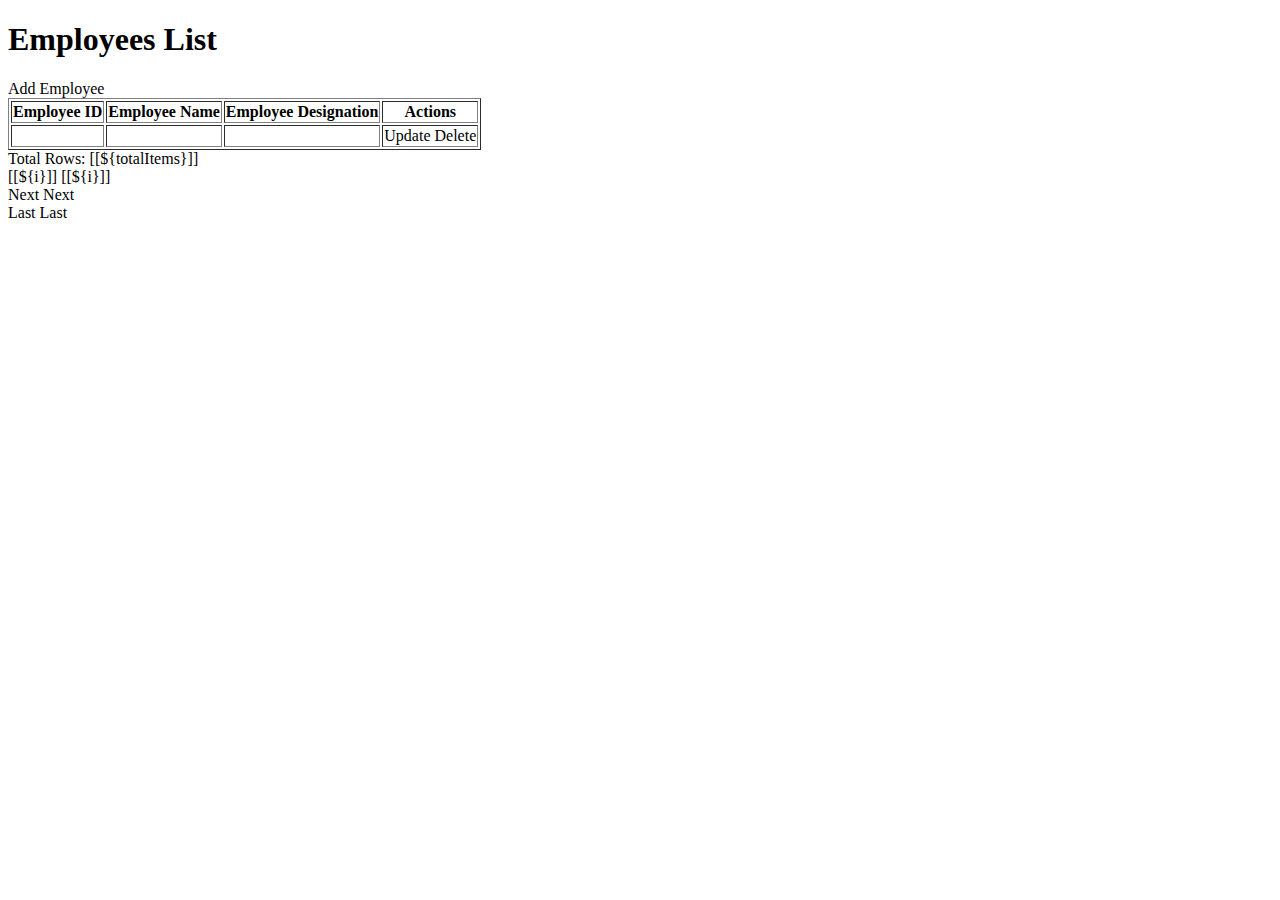
<file: src/main/resources/templates/index.html>
<!DOCTYPE html>
<html lang="en" xmlns:th="http://www.thymeleaf.org">
<head>
<meta charset="ISO-8859-1">
<title>Employee Management System</title>

<link rel="stylesheet"
	href="https://stackpath.bootstrapcdn.com/bootstrap/4.1.3/css/bootstrap.min.css"
	integrity="sha384-MCw98/SFnGE8fJT3GXwEOngsV7Zt27NXFoaoApmYm81iuXoPkFOJwJ8ERdknLPMO"
	crossorigin="anonymous">
	
</head>
<body>

	<div class="container my-2">
	<h1>Employees List</h1>
	
	<a th:href = "@{/registration}" class="btn btn-primary btn-sm mb-3"> Add Employee </a>
	
		<table border="1" class = "table table-striped table-responsive-md">
			<thead>
				<tr>
					<th>
						<a th:href="@{'/page/' + ${currentPage} + '?sortField=id&sortDir=' + ${reverseSortDir}}">
							Employee ID</a>
					</th>
					<th>
					<a th:href="@{'/page/' + ${currentPage} + '?sortField=name&sortDir=' + ${reverseSortDir}}">
							Employee Name</a>
					</th>
					<th>
					<a th:href="@{'/page/' + ${currentPage} + '?sortField=designation&sortDir=' + ${reverseSortDir}}">
							Employee Designation</a>
					</th>
					<th> Actions </th>
				</tr>
			</thead>
			<tbody>
				<tr th:each="employee : ${listEmployees}">
					<td th:text="${employee.id}"></td>
					<td th:text="${employee.name}"></td>
					<td th:text="${employee.designation}"></td>
					<td> <a th:href="@{/updateForm/{id}(id=${employee.id})}" class="btn btn-primary">Update</a>
					    <a th:href="@{/deleteEmployee/{id}(id=${employee.id})}" class="btn btn-danger">Delete</a>
					</td>
				</tr>
			</tbody>
		</table>
		
		<div th:if = "${totalPages > 1}">
			<div class = "row col-sm-10">
				<div class = "col-sm-2">
					Total Rows: [[${totalItems}]] 
				</div>
				<div class = "col-sm-1">
					<span th:each="i: ${#numbers.sequence(1, totalPages)}">
						<a th:if="${currentPage != i}" th:href="@{'/page/' + ${i}+ '?sortField=' + ${sortField} + '&sortDir=' + ${sortDir}}">[[${i}]]</a>
						<span th:unless="${currentPage != i}">[[${i}]]</span>  &nbsp; &nbsp;
					</span>
				</div>
				<div class = "col-sm-1">
					<a th:if="${currentPage < totalPages}" th:href="@{'/page/' + ${currentPage + 1}+ '?sortField=' + ${sortField} + '&sortDir=' + ${sortDir}}">Next</a>
					<span th:unless="${currentPage < totalPages}">Next</span>
				</div>
				
				 <div class="col-sm-1">
    				<a th:if="${currentPage < totalPages}" th:href="@{'/page/' + ${totalPages}+ '?sortField=' + ${sortField} + '&sortDir=' + ${sortDir}}">Last</a>
					<span th:unless="${currentPage < totalPages}">Last</span>
   				 </div>
			</div>
		</div>
	</div>
</body>
</html>
</file>
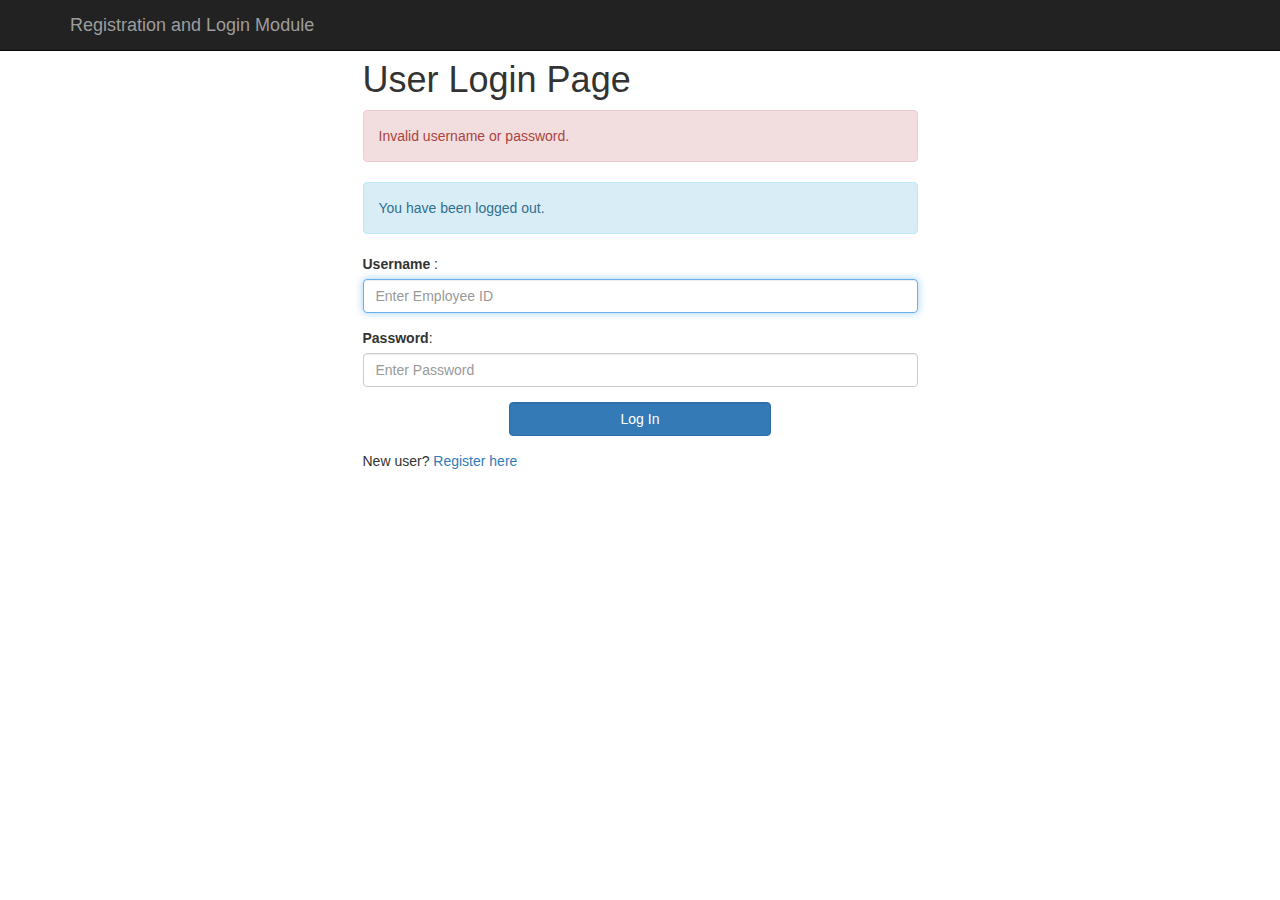
<file: src/main/resources/templates/login.html>
<!DOCTYPE html>
<html>
<head>
<meta charset="ISO-8859-1">
<title>Registration and Login App</title>

<link rel="stylesheet"
	href="https://maxcdn.bootstrapcdn.com/bootstrap/3.3.7/css/bootstrap.min.css"
	integrity="sha384-BVYiiSIFeK1dGmJRAkycuHAHRg32OmUcww7on3RYdg4Va+PmSTsz/K68vbdEjh4u"
	crossorigin="anonymous">
	
</head>
<body>

	<!-- create navigation bar ( header) -->
	<nav class="navbar navbar-inverse navbar-fixed-top">
		<div class="container">
			<div class="navbar-header">
				<button type="button" class="navbar-toggle collapsed"
					data-toggle="collapse" data-target="#navbar" aria-expanded="false"
					aria-controls="navbar">
					<span class="sr-only">Toggle navigation</span> <span
						class="icon-bar"></span> <span class="icon-bar"></span> <span
						class="icon-bar"></span>
				</button>
				<a class="navbar-brand" href="#" th:href="@{/}">Registration and
					Login Module</a>
			</div>
		</div>
	</nav>
	
	<br>
	<br>
	<div class = "container">
		<div class = "row">
			<div class = "col-md-6 col-md-offset-3">
				
				<h1> User Login Page </h1>
				<form th:action="@{/login}" method="post">
					
					<!-- error message -->
					<div th:if="${param.error}">
						<div class="alert alert-danger">Invalid username or
							password.</div>
					</div>
				
					<!-- logout message -->
					<div th:if="${param.logout}">
						<div class="alert alert-info">You have been logged out.</div>
					</div>
					
					<div class = "form-group">
						<label for ="username"> Username </label> :
						<input type="text" class = "form-control" id ="username" name = "username"
						placeholder="Enter Employee ID" autofocus="autofocus">
					</div>
					
					<div class="form-group">
						<label for="password">Password</label>: <input type="password"
							id="password" name="password" class="form-control"
							placeholder="Enter Password" />
					</div>
					
					<div class="form-group">
						<div class="row">
							<div class="col-sm-6 col-sm-offset-3">
								<input type="submit" name="login-submit" id="login-submit"
									class="form-control btn btn-primary" value="Log In" />
							</div>
						</div>
					</div>
				</form>
				<div class="form-group">
						<span>New user? <a href="/" th:href="@{/registration}">Register
								here</a></span>
				</div>
			</div>
		</div>
	</div>
</body>
</html>
</file>
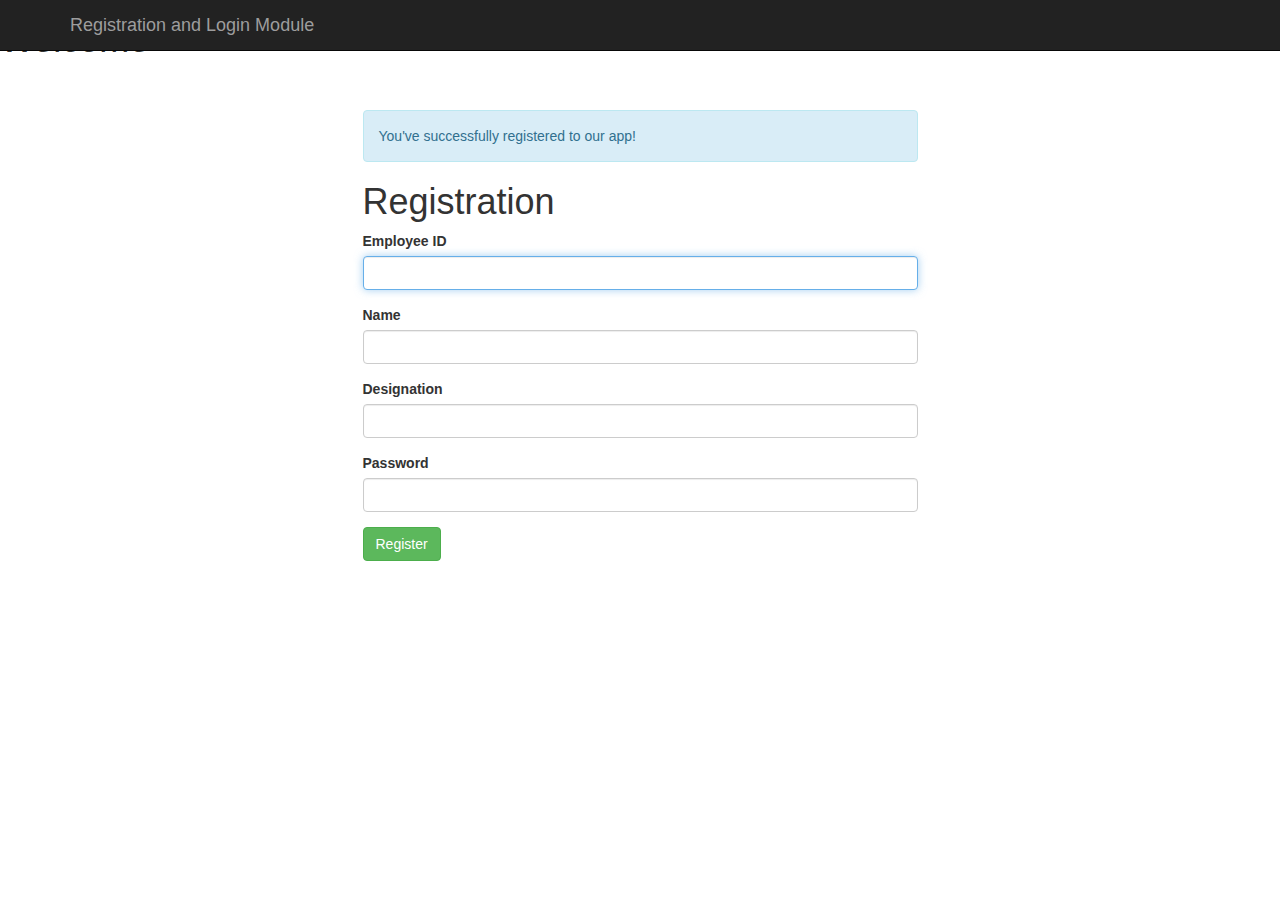
<file: src/main/resources/templates/registration.html>
<!DOCTYPE html>
<html>
<head>
<meta charset="ISO-8859-1">
<title>Registration</title>
<link rel="stylesheet"
	href="https://maxcdn.bootstrapcdn.com/bootstrap/3.3.7/css/bootstrap.min.css"
	integrity="sha384-BVYiiSIFeK1dGmJRAkycuHAHRg32OmUcww7on3RYdg4Va+PmSTsz/K68vbdEjh4u"
	crossorigin="anonymous">
</head>
<body>

    <h1>Welcome</h1>
	<nav class="navbar navbar-inverse navbar-fixed-top">
		<div class="container">
			<div class="navbar-header">
				<button type="button" class="navbar-toggle collapsed"
					data-toggle="collapse" data-target="#navbar" aria-expanded="false"
					aria-controls="navbar">
					<span class="sr-only">Toggle navigation</span> <span
						class="icon-bar"></span> <span class="icon-bar"></span> <span
						class="icon-bar"></span>
				</button>
				<a class="navbar-brand" href="#" th:href="@{/}">Registration and
					Login Module</a>
			</div>
		</div>
	</nav>

<br>
<br>



	<div class="container">
		<div class="row">
			<div class="col-md-6 col-md-offset-3">

			
				<div th:if="${param.success}">
					<div class="alert alert-info">You've successfully registered
						to our app!</div>
				</div>

				<h1>Registration</h1>

				<form th:action="@{/registration}" method="post" th:object="${employee}">
					<div class="form-group">
						<label class="control-label" for="id"> Employee ID </label>
						<input id="emp_id" class="form-control" th:field="*{id}"
							required autofocus="autofocus" />
					</div>

					<div class="form-group">
						<label class="control-label" for="name"> Name </label> <input
							id="name" class="form-control" th:field="*{name}"
							required autofocus="autofocus" />
					</div>

					<div class="form-group">
						<label class="control-label" for="designation"> Designation </label> <input
							id="designation" class="form-control" th:field="*{designation}" required
							autofocus="autofocus" />
					</div>

					<div class="form-group">
						<label class="control-label" for="password"> Password </label> <input
							id="password" class="form-control" type="password"
							th:field="*{password}" required autofocus="autofocus" />
					</div>

					<div class="form-group">
						<button type="submit" class="btn btn-success">Register</button>
					
					</div>
				</form>
			</div>
		</div>
	</div>
</body>
</html>
</file>
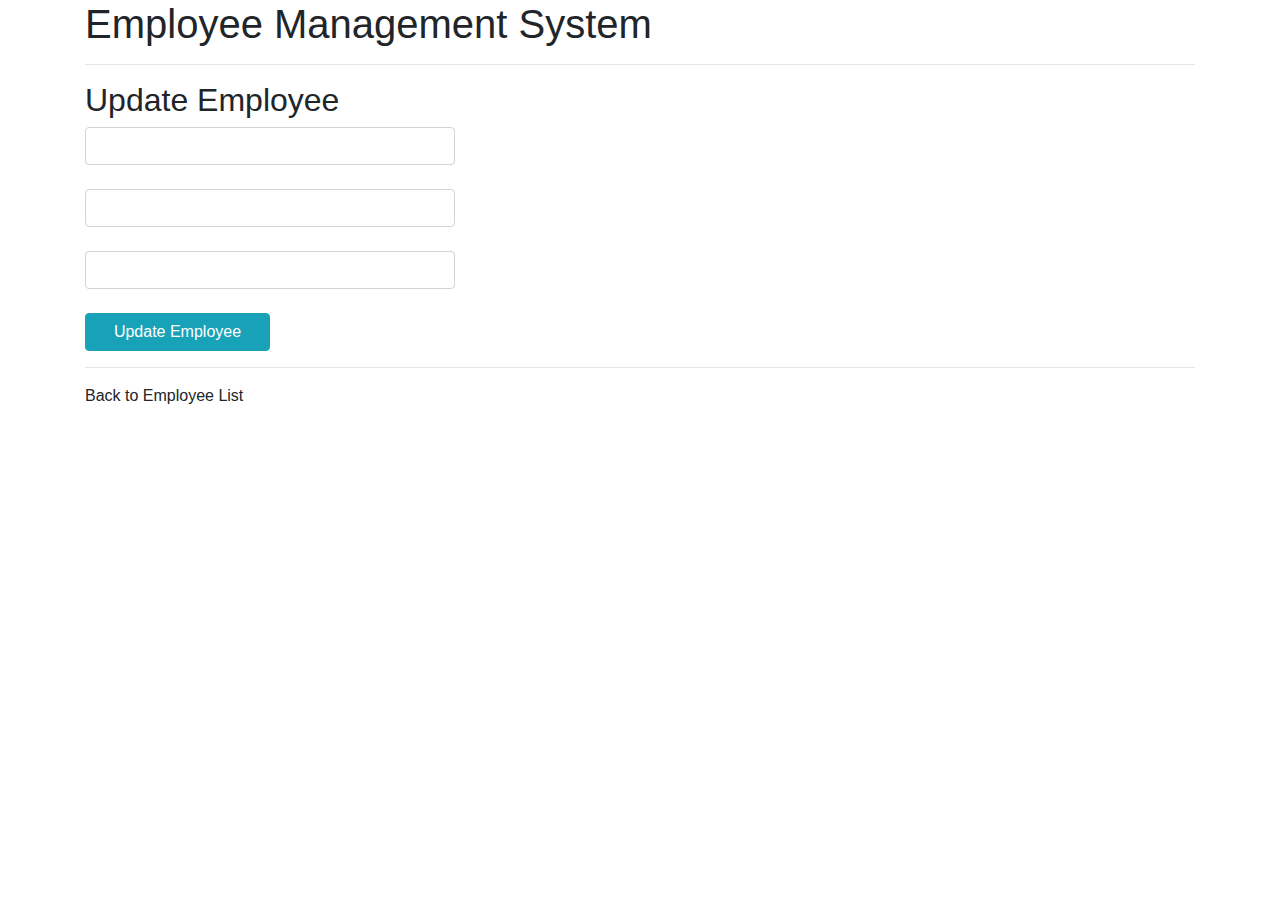
<file: src/main/resources/templates/update_employee.html>
<!DOCTYPE html>
<html lang="en" xmlns:th="http://www.thymeleaf.org">
<head>
<meta charset="ISO-8859-1">
<title>Employee Management System</title>

<link rel="stylesheet"
	href="https://stackpath.bootstrapcdn.com/bootstrap/4.1.3/css/bootstrap.min.css">
</head>
<body>
	<div class="container">
		<h1>Employee Management System</h1>
		<hr>
		<h2>Update Employee</h2>

		<form action="#" th:action="@{/saveEmployee}" th:object="${employee}"
			method="POST">
			
			<!-- Add hidden form field to handle update -->
			<input type="hidden" th:field="*{id}" />
			
			<input type="text" th:field="*{name}" class="form-control mb-4 col-4">
				
				<input type="text" th:field="*{designation}" class="form-control mb-4 col-4">

				<input type="password" th:field="*{password}" class="form-control mb-4 col-4">
				
				<button type="submit" class="btn btn-info col-2"> Update Employee</button>
		</form>
		
		<hr>
		
		<a th:href = "@{/}"> Back to Employee List</a>
	</div>
</body>
</html>
</file>
